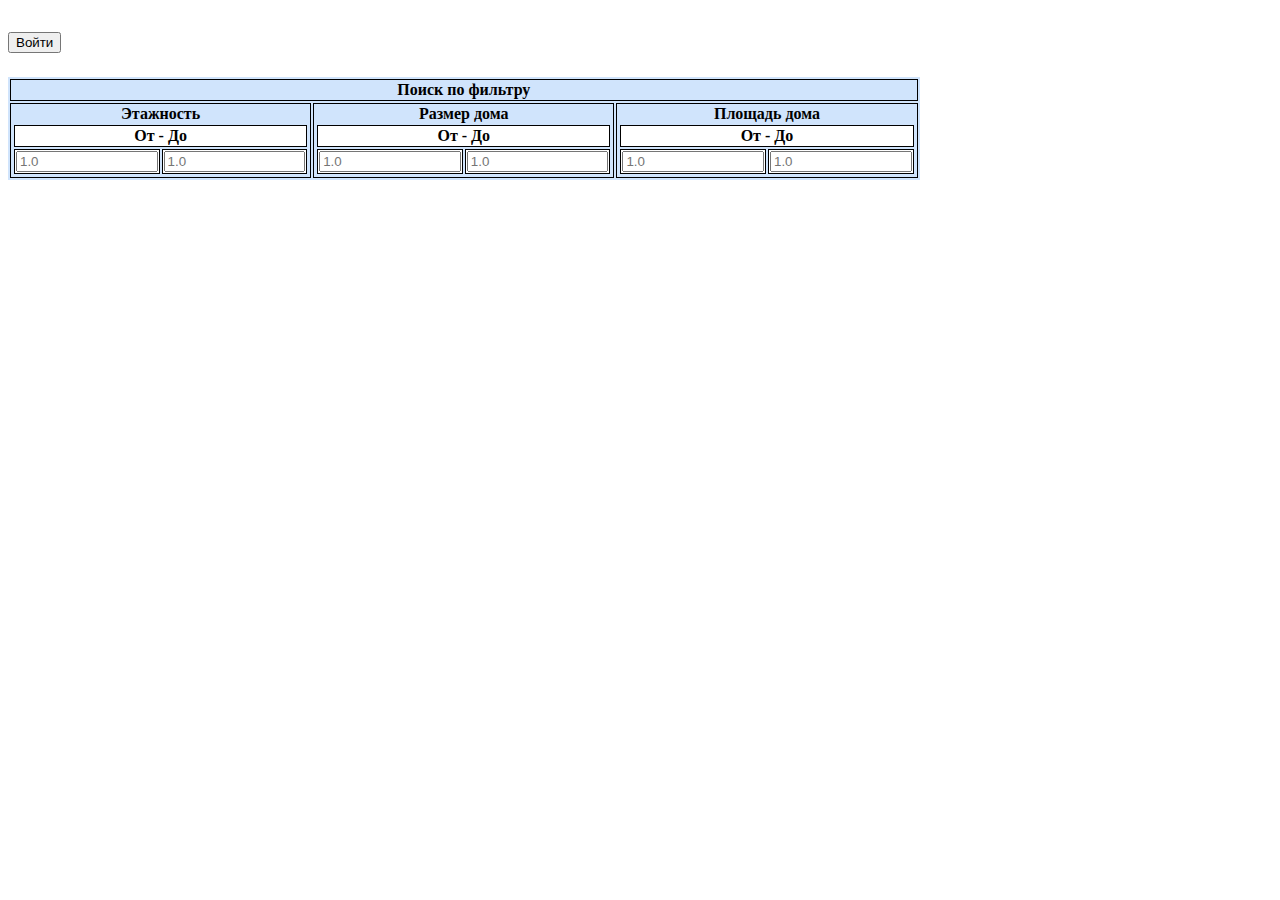
<file: html/index.html>
<!DOCTYPE html>
<html lang="en">

<head>
	<meta charset="UTF-8">
	<meta http-equiv="X-UA-Compatible" content="IE=edge">
	<meta name="viewport" content="width=device-width, initial-scale=1.0">
	<title>hosting</title>
	<link href="https://cdn.jsdelivr.net/npm/bootstrap@5.3.0-alpha3/dist/css/bootstrap.min.css" rel="stylesheet"
		integrity="sha384-KK94CHFLLe+nY2dmCWGMq91rCGa5gtU4mk92HdvYe+M/SXH301p5ILy+dN9+nJOZ" crossorigin="anonymous">
	<link rel="stylesheet" href="styles/style.css">
	<!-- <link rel="stylesheet" href="styles/style.scss"> -->
	<script src="scripts/pass.js"></script>
</head>

<body>
	<section class="background">
		<header class="header">
			<div class="container">
				<div class="header__content">
					<button class="btn btn-dark header__btn_1" id="btn btn-dark header__btn_1" onclick="popUp()">Войти</button>
				</div>
			</div>
		</header>
		<section class="container" onclick="popUpClose()">
			<div id="to-admin" class="container">
			</div>
			<div class="main__content">
				<form id="table__form">
					<table class="table">
						<tbody class="table__tbody">
							<tr>
								<td class="table__td" colspan="3" id="table__title">Поиск по фильтру</td>
							</tr>
							<tr>
								<td>Этажность
									<table>
										<tbody class="white">
											<tr>
												<td colspan="2">От - До</td>
											</tr>
											<tr>
												<td>
													<input name="filters[]" type="number" placeholder="1.0" step="0.1"
														min="0">
												</td>
												<td>
													<input name="filters[]" type="number" placeholder="1.0" step="0.1"
														min="0">
												</td>
											</tr>
										</tbody>
									</table>
								</td>
								<td>Размер дома
									<table>
										<tbody class="white">
											<tr>
												<td colspan="2">От - До</td>
											</tr>
											<tr>
												<td>
													<input name="filters[]" type="number" placeholder="1.0" step="0.1"
														min="0">
												</td>
												<td>
													<input name="filters[]" type="number" placeholder="1.0" step="0.1"
														min="0">
												</td>
											</tr>
										</tbody>
									</table>
								</td>
								<td>Площадь дома
									<table>
										<tbody class="white">
											<tr>
												<td colspan="2">От - До</td>
											</tr>
											<tr>
												<td>
													<input name="filters[]" type="number" placeholder="1.0" step="0.1"
														min="0">
												</td>
												<td>
													<input name="filters[]" type="number" placeholder="1.0" step="0.1"
														min="0">
												</td>
											</tr>
										</tbody>
									</table>
								</td>
							</tr>
						</tbody>
					</table>
				</form>
				<!-- <button class="btn btn-primary" onclick="sendFilters().then(pass)">Отправить данные</button> -->
				<div class="main__images">
				</div>
			</div>
			<div id="not_visible"></div>
		</section>
	</section>
	<section class="pop-up-autorize">
		<form class="pop-up-autorize__form" method="dialog">
			<label class="h2">Войти</label>
			<input type="text" class="pop-up-autorize__login" id="username">
			<input type="password" class="pop-up-autorize__pass" id="password">
			<button class="btn btn-secondary" id="btn-autorize">Войти</button>
			<!-- <input type="submit" value="" class="btn btn-secondary" onclick=""></input> -->
		</form>
	</section>
	<script def src="scripts/js.js"></script>
	<script src="https://cdn.jsdelivr.net/npm/bootstrap@5.3.0-alpha3/dist/js/bootstrap.bundle.min.js"
		integrity="sha384-ENjdO4Dr2bkBIFxQpeoTz1HIcje39Wm4jDKdf19U8gI4ddQ3GYNS7NTKfAdVQSZe"
		crossorigin="anonymous"></script>
</body>

</html>
</file>
<file: html/styles/style.css>
img {
  white-space:pre;
}

.container {
  margin: 0 auto;
  max-width: 1280px;
  position: relative;
}

.table {
  background-color: #d0e4fc;
  text-align: center;
  font-weight: 600;
  margin-top: 24px;
  max-width: 512px;
}

.blur {
  animation: blur 1s forwards;
}

@keyframes blur {
  0% {
    filter: blur(1px);
  }
  100% {
    filter: blur(20px);
  }
}
table td {
  border: solid 1px;
}

input {
  max-width: clamp(2.188rem, 0.134rem + 10.27vw, 9.375rem);
}

.white {
  background-color: #fff;
}

@media screen and (max-width: 1080px) {
  table {
    padding: 0;
    width: 20px;
  }
}
@media (max-width: 1080px) {
  .main__form {
    overflow-y: scroll;
  }
}
.main__images {
  margin: 64px 0;
  display: block;
}
.main__images {
  margin: 64px 0;
  display: block;
}

.main__image {
  display: grid;
/*  position: relative;*/
  width: 350px;
  height: 350px;
  overflow: hidden;
}

.main__image img {
  border-radius: 16px;
/*  position: absolute;*/
  top: 0;
  left: 0;
  width: 100%;
  height: auto;
  transition: all 0.3s ease;
}

.image-caption {
/*  position: absolute;*/
  bottom: 0;
  left: 0;
  width: auto;
  height: auto;
  padding: 8px;
  transition: opacity 0.3s ease;
}

.main__image_block {
  display: flex;
  justify-content: space-between;
}
@media (max-width: 1080px) {
  .main__image_block {
    display: grid;
  }
}
.main__btn_1 {
  text-align: right;
}

.pop-up-autorize {
  display: none;
}
.pop-up-autorize__form {
  position: absolute;
  left: calc(50% - 170px);
  top: 128px;
  display: grid;
  background-color: #fff;
  padding: 64px;
  border-radius: 16px;
  box-shadow: 0 0 16px 16px rgba(0, 0, 0, 0.1294117647);
}
.pop-up-autorize__login {
  margin-bottom: 16px;
}
.pop-up-autorize__pass {
  margin-bottom: 24px;
}
.pop-up-autorize input {
  border: solid 1px;
}
.pop-up-autorize label {
  text-align: center;
  margin-bottom: 24px;
}

.active {
  display: block;
}

.header__btn_1 {
  margin-top: 24px;
}/*# sourceMappingURL=style.css.map */
</file>
